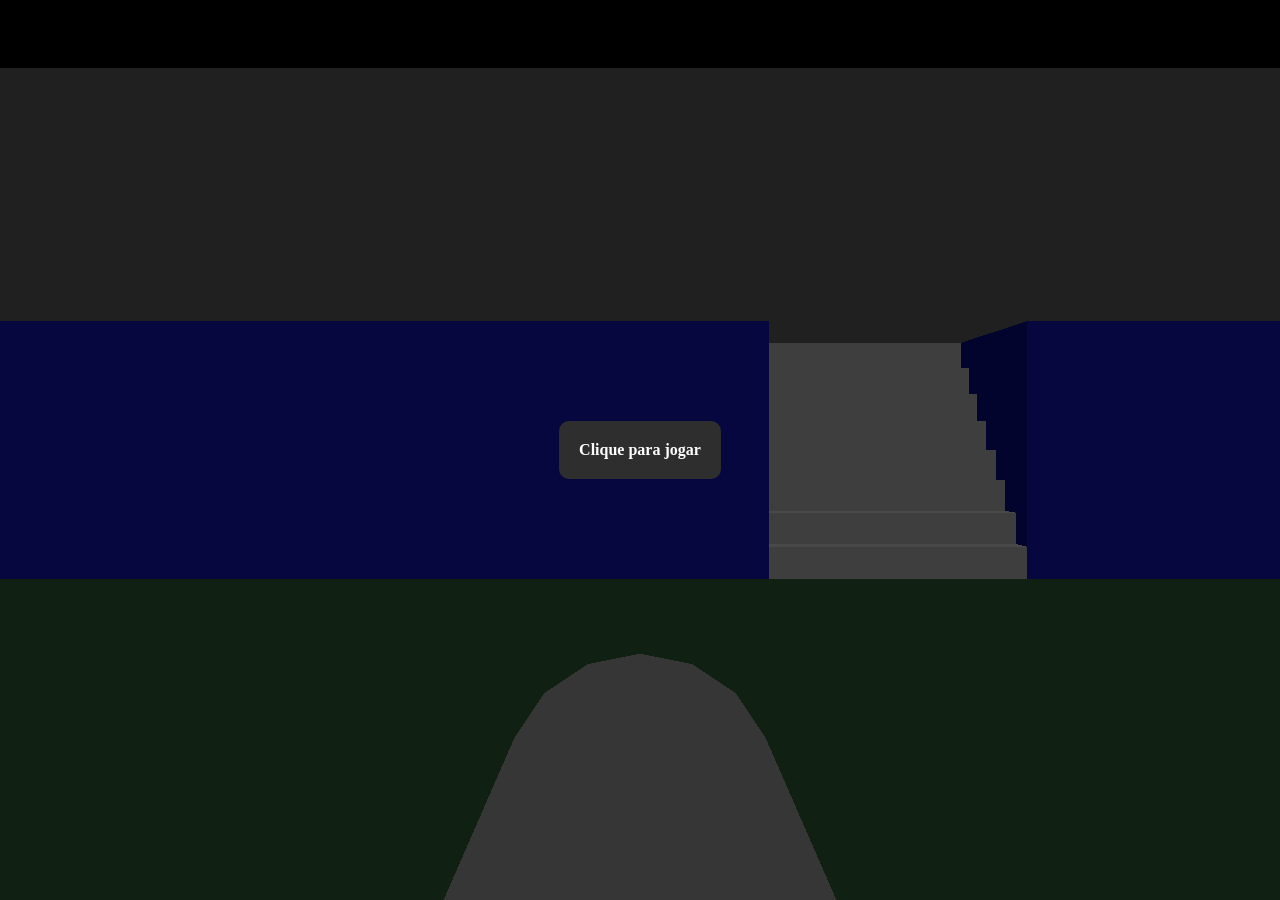
<file: T1/index.html>
<!DOCTYPE html>
<html>
  <head>
    <title>Meu FPS</title>
    <meta name="viewport" content="width=device-width, initial-scale=1" />
    <link rel="stylesheet" type="text/css" href="./styles/main.css" />
    <script type="importmap">
      { "imports": { "three": "../../build/three.module.js" } }
    </script>
  </head>
  <body>
    <div id="blocker">
      <div id="instructions">Clique para jogar</div>
    </div>
    <div id="webgl-output"></div>
    <div id="mira"></div>
    <script type="module" src="main.js"></script>
  </body>
</html>
</file>
<file: T1/styles/main.css>
#blocker {
    position: fixed;
    top: 0;
    left: 0;
    width: 100%;
    height: 100%;
    background-color: rgba(0, 0, 0, 0.5); 
    display: flex;
    justify-content: center;
    align-items: center;
    z-index: 1000; 
  }
  #instructions {
    background-color: rgb(46, 46, 46); 
    color: white;
    font-weight: bold;
    padding: 20px; 
    border-radius: 10px; 
    text-align: center; 
  }
  #instructions:hover {
    background-color: rgb(0, 0, 0); 
    cursor: pointer;
  }


#mira {
  position: fixed;
  top: 50%;
  left: 50%;
  width: 5px; 
  height: 5px; 
  background-color: rgb(255, 255, 255); 
  border-radius: 50%; 
  transform: translate(-50%, -50%); 
  z-index: 1001; 
  pointer-events: none; 
  display: none;
}

body, html {
  margin: 0;
  padding: 0;
  overflow: hidden;
  width: 100vw;
  height: 100vh;
}

canvas {
  display: block;
  position: fixed;
  top: 0; left: 0;
  width: 100vw;
  height: 100vh;
  pointer-events: none; /* se não quiser capturar eventos no canvas */
}
</file>
